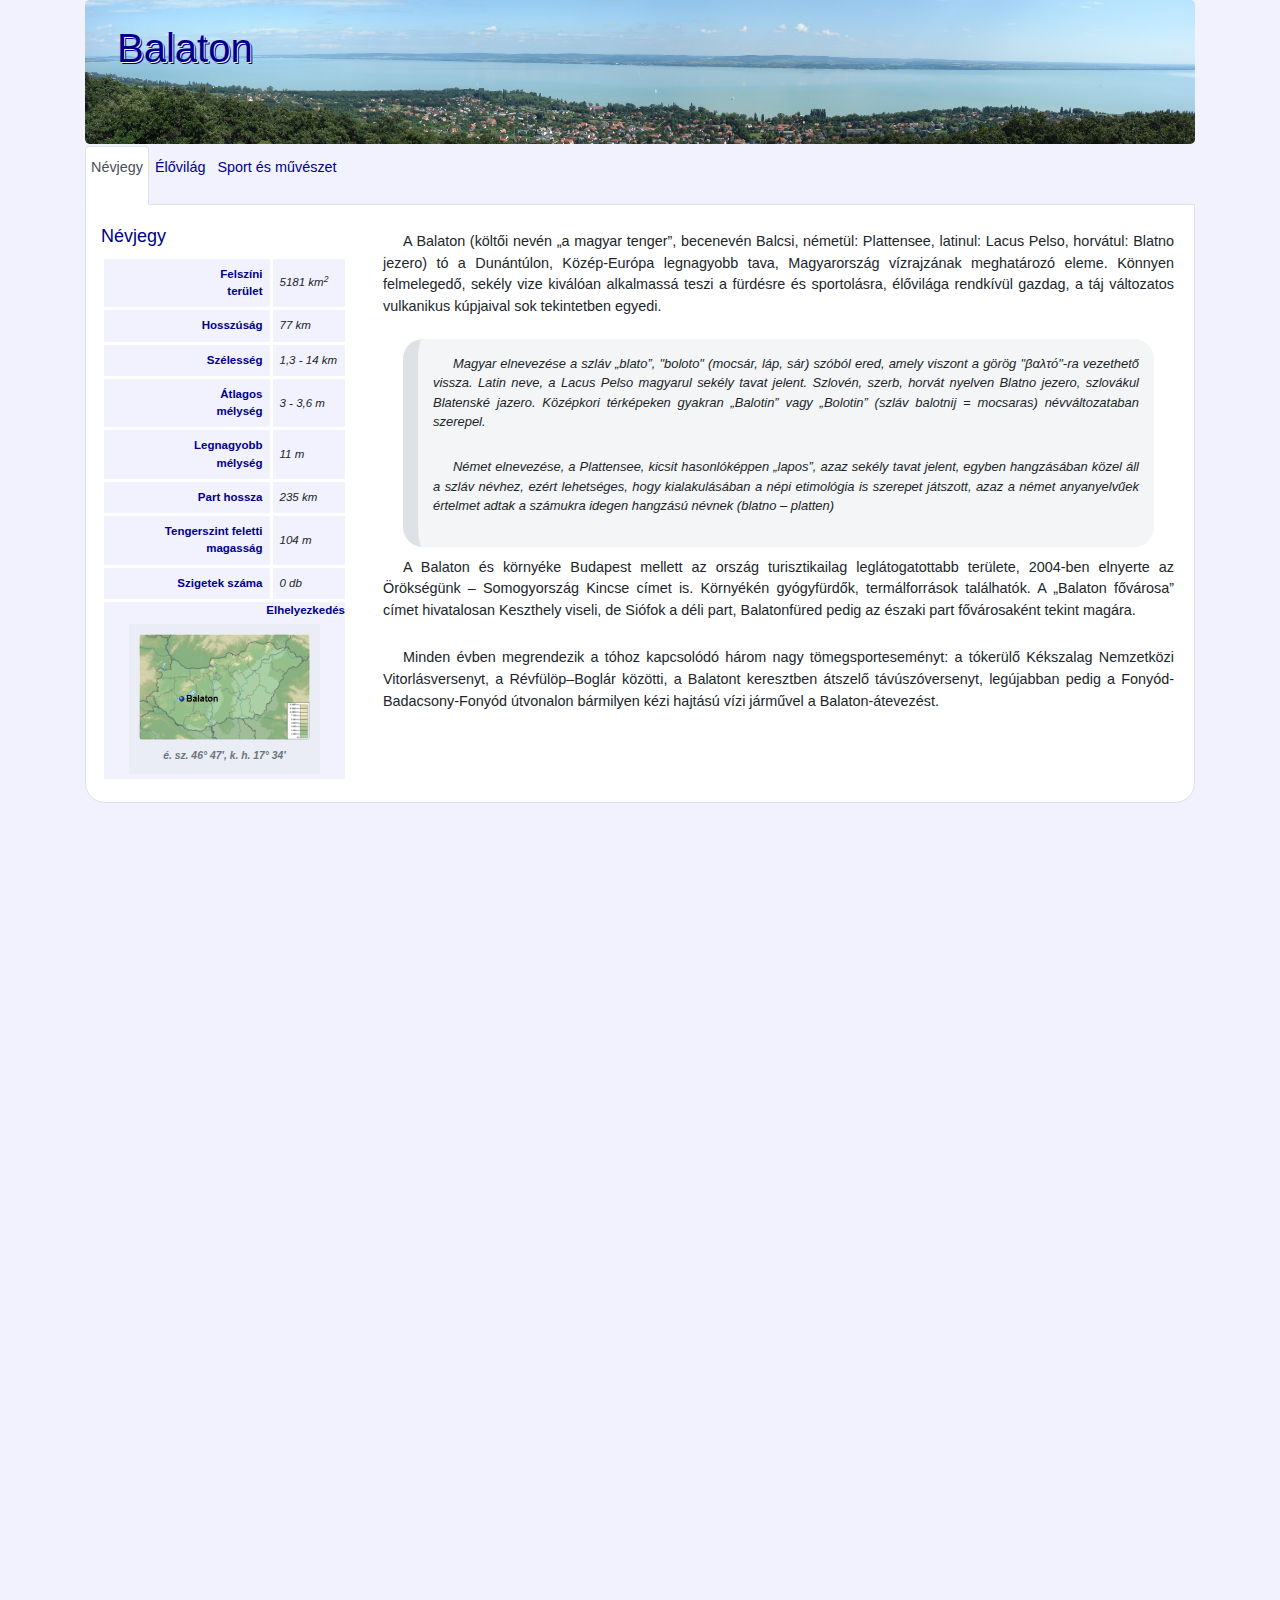
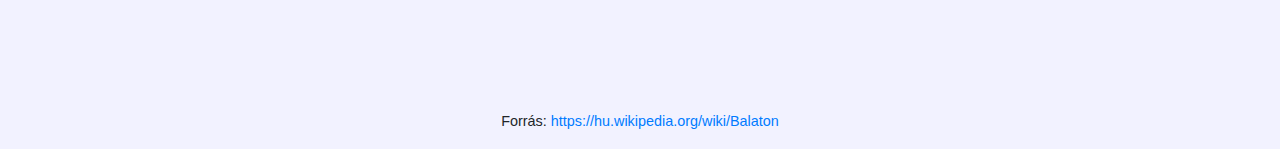
<file: index.html>
﻿<!DOCTYPE html>
<html>
<head lang="hu">
  <meta name="viewport" content="width=device-width, initial-scale=1">
  <link rel="stylesheet" href="bootstrap.min.css">
  <script src="jquery.min.js"></script>
  <script src="popper.min.js"></script>
  <script src="bootstrap.min.js"></script>
  <title>Balaton</title>
  <link rel="stylesheet" href="style.css">
  <script src="balaton.js"></script>
</head>
<body>

<div class="container">
  <div id="fej" class="jumbotron">
    <h1>Balaton</h1>
  </div>

  <!-- Nav tabs -->
  <ul class="nav nav-tabs" role="tablist">
    <li class="nav-item">
      <a class="nav-link active menu" data-toggle="tab" href="#home">Névjegy</a>
    </li>
    <li class="nav-item">
      <a class="nav-link menu" data-toggle="tab" href="#menu1">Élővilág</a>
    </li>
    <li class="nav-item">
      <a class="nav-link menu" data-toggle="tab" href="#menu2">Sport és művészet</a>
    </li>
  </ul>

  <!-- Tab panes -->
  <div class="tab-content">
    <div id="home" class="container tab-pane active"><br>
      <div class="row">
          <div class="col-md-4 col-xl-3">
                <h2>Névjegy</h2>
                <table>
                    <tr>
                        <td>Felszíni<br>terület</td>
                        <td>5181 km<sup>2</sup></td>
                    </tr>
                    <tr>
                        <td>Hosszúság</td>
                        <td>77 km</td>
                    </tr>
                    <tr>
                        <td>Szélesség</td>
                        <td>1,3 - 14 km</td>
                    </tr>
                    <tr>
                        <td>Átlagos<br>mélység</td>
                        <td>3 - 3,6 m</td>
                    </tr>
                    <tr>
                        <td>Legnagyobb<br>mélység</td>
                        <td>11 m</td>
                    </tr>
                    <tr>
                        <td>Part hossza</td>
                        <td>235 km</td>
                    </tr>
                    <tr>
                        <td>Tengerszint feletti magasság</td>
                        <td>104 m</td>
                    </tr>
                    <tr>
                        <td>Szigetek száma</td>
                        <td>0 db</td>
                    </tr>
                    <tr>
                        <td colspan="2" class="text-centerm m-0 p-0">
                            Elhelyezkedés<br>
                            <figure class="figure">
                              <img src="map.png" class="figure-img rounded img-fluid w-100" alt="Elhelyezkedés" title="Elhelyezkedés">
                              <figcaption class="figure-caption text-center">é. sz. 46° 47′, k. h. 17° 34′</figcaption>
                            </figure>
                        </td>
                    </tr>
                </table>
          </div>
          <div class="col-md-8 col-xl-9">
            <p>A Balaton (költői nevén „a magyar tenger”, becenevén Balcsi, németül: Plattensee, latinul: Lacus Pelso, horvátul: Blatno jezero) tó a Dunántúlon, Közép-Európa legnagyobb tava, Magyarország vízrajzának meghatározó eleme. Könnyen felmelegedő, sekély vize kiválóan alkalmassá teszi a fürdésre és sportolásra, élővilága rendkívül gazdag, a táj változatos vulkanikus kúpjaival sok tekintetben egyedi.</p>
              <blockquote>
              <p>Magyar elnevezése a szláv „blato”, "boloto" (mocsár, láp, sár) szóból ered, amely viszont a görög "βαλτό"-ra vezethető vissza. Latin neve, a Lacus Pelso magyarul sekély tavat jelent. Szlovén, szerb, horvát nyelven Blatno jezero, szlovákul Blatenské jazero. Középkori térképeken gyakran „Balotin” vagy „Bolotin” (szláv balotnij = mocsaras) névváltozataban szerepel.</p> 
              <p>Német elnevezése, a Plattensee, kicsit hasonlóképpen „lapos”, azaz sekély tavat jelent, egyben hangzásában közel áll a szláv névhez, ezért lehetséges, hogy kialakulásában a népi etimológia is szerepet játszott, azaz a német anyanyelvűek értelmet adtak a számukra idegen hangzású névnek (blatno – platten)</p>
            </blockquote>
            <p>A Balaton és környéke Budapest mellett az ország turisztikailag leglátogatottabb területe, 2004-ben elnyerte az Örökségünk – Somogyország Kincse címet is. Környékén gyógyfürdők, termálforrások találhatók. A „Balaton fővárosa” címet hivatalosan Keszthely viseli, de Siófok a déli part, Balatonfüred pedig az északi part fővárosaként tekint magára.</p>
            <p>Minden évben megrendezik a tóhoz kapcsolódó három nagy tömegsporteseményt: a tókerülő Kékszalag Nemzetközi Vitorlásversenyt, a Révfülöp–Boglár közötti, a Balatont keresztben átszelő távúszóversenyt, legújabban pedig a Fonyód-Badacsony-Fonyód útvonalon bármilyen kézi hajtású vízi járművel a Balaton-átevezést.</p>
          </div>
      </div>
    </div>

    <div id="menu1" class="container tab-pane fade"><br>
      <div class="row">
        <div class="col-lg-5">
          <h2>Növényvilág</h2>
          <p>A hínárféléket a balatoni strandokon is megtaláljuk közülük gyakoribbak a süllőhínár-fajok Füzéres süllőhínár (Myriophyllum) és a békaszőlő-fajok (Potamogeton). Az elsősorban a közönséges nád (Phragmithes australis) által alkotott nádasok a part mentén, leginkább az északi parton maradtak fenn. Egy 2017-es feltérképezés szerint mintegy 1205 hektár nádas volt a Balaton medrében, az öt évvel korábbi 1230 hektárral szemben. Társulásalkotó növénye elsősorban a keskenylevelű gyékény (Typha angustifolia) és többek között a tavi káka (Schoenoplectus lacustris), valamint a zsombéksás (Carex elata).</p>
          <figure class="figure">
            <img src="nadas.jpg" class="figure-img rounded img-fluid w-100" alt="Nádas" title="Nádas">
            <figcaption class="figure-caption text-center">Jellegzetes nádas a tó kenesei partján. A balatoni nádasok területe megközelítőleg 12 km², amelynek 73%-a az északi parton van.</figcaption>
          </figure>
          <p>A tó környékének rendkívül gazdag növényvilágára jellemző, hogy a molyhos és cseres tölgyes erdőségek a legelterjedtebbek, amelyeket sok helyütt telepített fenyőerdők váltanak. Különleges fenyőféléket tekinthet meg az érdeklődő a Folly Arborétumban Badacsonyörsön. A Balaton-felvidéki Nemzeti Park címernövénye, a Balaton-felvidék néhány láprétjén nyíló lisztes kankalin (Primula farinosa) mellett több más pompás szirmú virág is honos itt, ilyen a tavaszi hérics, a fekete kökörcsin és a citromillatú nagyezerjófű.</p>
        </div>
        <div class="col-lg-7">
          <h2>Állatvilág</h2>
          <p>A tó élővilágának jelentős részét a szabad szemmel általában nem látható algafajok teszik ki, amelyek a Balaton legfontosabb szervesanyag termelői és újabb és újabb fajok kerülnek elő a tóból.  Az algák mennyiségét alapvetően a tápanyagterhelés hosszútávú alakulása szabja meg. A tó algásodását (eutrofizáció) csökkenteni kell, mert az idegenforgalmi vonzerejét csökkenti a folyamat.</p>
          <p>A Balaton, lévén hazánk legnagyobb állóvize, halfaunája nagyon értékes. Az érdeklődők a legrészletesebben a <a href="http://bodorka.info.hu" target="_blank"> Balatoni Vízivilág Látogatóközpont</a>ban tájékozódhatnak a vidék halaival. A tóban, a vele összefüggő Kis-Balatonban és a vízgyűjtő területén található 40 vízfolyásban 37 halfaj fordul elő, ebből a Balatonban 15-17 faj él meg. Az itt élő halak 80%-át a keszegfélék alkotják. Ezek közül a leggyakoribb a dévérkeszeg, a karikakeszeg, a bodorka és a vörösszárnyú keszeg.</p>
          <p>A tó Európa egyik legjelentősebb vízimadár-élőhelye. Kiterjedt nádasai számos madárfaj számára nyújtanak fészkelő helyet. A legismertebb madár, a Balaton legnagyobb röpképes madara, a bütykös hattyú (Cygnus olor), amely a nádasban építi nagy méretű úszó fészkét, fészekhagyó fiókáit azonban kikelésük után gyakran a strandok közelében neveli fel, ahol könnyen jut hozzá a táplálékhoz, mivel a nyaralók rendszeresen etetik őket.</p>
          <p>Őshonos balatoni halfajok:</p>
          <div class="row">
            <div class="col-4">
              <ul id="halLista">
               <li onclick="halinfo('balin');">Balin</li>
                <li onclick="halinfo('bodorka');">Bodorka</li>
                <li onclick="halinfo('deverkeszeg');">Dévérkeszeg</li>
                <li onclick="halinfo('karikakeszeg');">Karikakeszeg</li>
                <li onclick="halinfo('ponty');">Ponty</li>
                <li onclick="halinfo('fogassullo');">Fogassüllő</li>
                <li onclick="halinfo('csuka');">Csuka</li>
                <li onclick="halinfo('compo');">Compó</li>
                <li onclick="halinfo('fejes');">Fejes domolykó</li>
                <li onclick="halinfo('garda');">Garda</li>
                <li onclick="halinfo('harcsa');">Harcsa</li>
              </ul>
            </div>
            <div class="col-8">
              <figure class="figure">
                <div id="sugo">
                  Kattint halfaj nevére, amiről többet szeretnél megtudni...
                </div>
                <a target="_blank">
                  <img id="halURL" class="figure-img rounded img-fluid w-100">
                </a>
                <figcaption id="halNevek" class="figure-caption text-center"></figcaption>
              </figure>
            </div>
          </div>
        </div>
      </div>
    </div>
    
    <div id="menu2" class="container tab-pane fade"><br>
      <div class="row">
        <div class="col-md-6">
          <h2>Sport</h2>
          <p>A magyar úszósport megszületése Szekrényessy Kálmán nevéhez fűződik, aki az első Balaton-átúszó volt. 1880. augusztus 29-én úszta át a tavat Siófok-Balatonfüred között, de ez a 14 kilométeres táv, túlságosan hosszúnak bizonyult ahhoz, hogy tömegsport-rendezvénnyé válhasson. 1967-ig Szekrényessy-emlékverseny néven megtartották még az eredeti Siófok-Balatonfüred távúszó versenyt. 1983-tól kezdődően rendezik meg a mai formájában is ismert Balaton-átúszást, a Révfülöp és Balatonboglár közti 5200 méteres távon.</p>
          <p>Szekrényessy Kálmán nevéhez számos hazai sportág meghonosítása köthető (többek között a görkorcsolya, de kerékpár szavunk megalkotóját is benne tisztelhetjük). 1879-től számos balatoni úszó, kajak, és vitorlásversenyt szervezett a tóra, sőt a Balaton mellett rendszeres léghajós repülő kirándulásokat is biztosított, hisz Zeppelin barátjaként az első magyar léghajókonstruktőrünkként is ismertté vált.</p>
          <p>Minden évben megrendezik a tóhoz kapcsolódó három nagy tömegsporteseményt: a tókerülő Kékszalag Nemzetközi Vitorlásversenyt, a Révfülöp–Boglár közötti, a Balatont keresztben átszelő távúszóversenyt, legújabban pedig a Fonyód-Badacsony-Fonyód útvonalon bármilyen kézi hajtású vízi járművel a Balaton-átevezést.</p>
          <figure class="figure">
            <img src="nemere2.jpg" class="figure-img rounded img-fluid w-100" alt="Nemere II. cirkáló" title="Nemere II. cirkáló">
            <figcaption class="figure-caption text-center">A Nemere II. 75-ös cirkáló (Schärenkreutzer), a Balaton legendás zászlóshajója 2015-ben</figcaption>
          </figure>
        </div>
      </div>
    </div>

    <div id="menu3" class="container tab-p      ane fade"><br>
      <div class="row">
        <div class="col-md-6">
          <h2>Művészet</h2>
          <p>A legnagyobb magyar tó a népdaloktól az irodalmon át a képzőművészetig egy sor műfaj témája lett.</p>
          <figure class="figure">
            <img src="seuso.png" class="figure-img rounded img-fluid w-100" alt="Seosu-kincs" title="Seosu-kincs">
            <figcaption class="figure-caption text-center">A Seuso-kincs egyik ezüsttálján rómaiak vaddisznóvadászatát ábrázoló dombormű van, a „tál peremén körben medve, antilop, leopárd, vadszamár, vadkan, gazella, nyúl vadászatának jeleneteit és a vadászatról a zsákmánnyal hazatérőket ábrázolták”. A tálon PELSO felirat van, ezen a néven ismerték a mai Balatont</figcaption>
          </figure>
          <p>A magyar festők az 1850-es évektől fedezték fel a tó szépségét. 2008 nyarán a keszthelyi Festetics-kastély kiállítótermében húsz 19. és 20. századi magyar festőművész, köztük Szinyei Merse Pál, Mészöly Géza, Csók István, Egry József, Bernáth Aurél, Mikus Gyula, Brodszky Sándor, Telepy Károly, Iványi-Grünwald Béla száz Balaton-képét mutatták be.</p>
          <p>A Balaton-vidék történetét, a 19. századi társasági és társadalmi életét anekdotákkal, hiteles történetekkel Eötvös Károly írta meg 1900-ban, az Utazás a Balaton körül című alapvető művében. A Balatoni Egylet létrejöttekor különböző szakosztályokat választottak, az irodalmi szakosztály elnöke Jókai Mór lett, aki mint füredi nyaralótulajdonos személyesen vett részt az alakuló ülésen. Az arany ember című regényében Jókai is ír a szeszélyes balatoni időjárásról.</p>
          <p>Bujtor István színművész az általa kitalált és megformált filmbéli (A Pogány Madonna, Hamis a baba) Ötvös Csöpi nyomozó karakterét is a Balatonra, Balatonfüredre helyezte, ahol Csöpi nyomoz és vitorlázik, mivel a színész maga is nagy kedvelője volt a tónak és a vitorlázásnak.</p>
        </div>
      </div>
    </div>
  </div>
</div>

<footer class="text-center py-3">Forrás: <a href="https://hu.wikipedia.org/wiki/Balaton">https://hu.wikipedia.org/wiki/Balaton</a></footer>

</body>
</html>
</file>
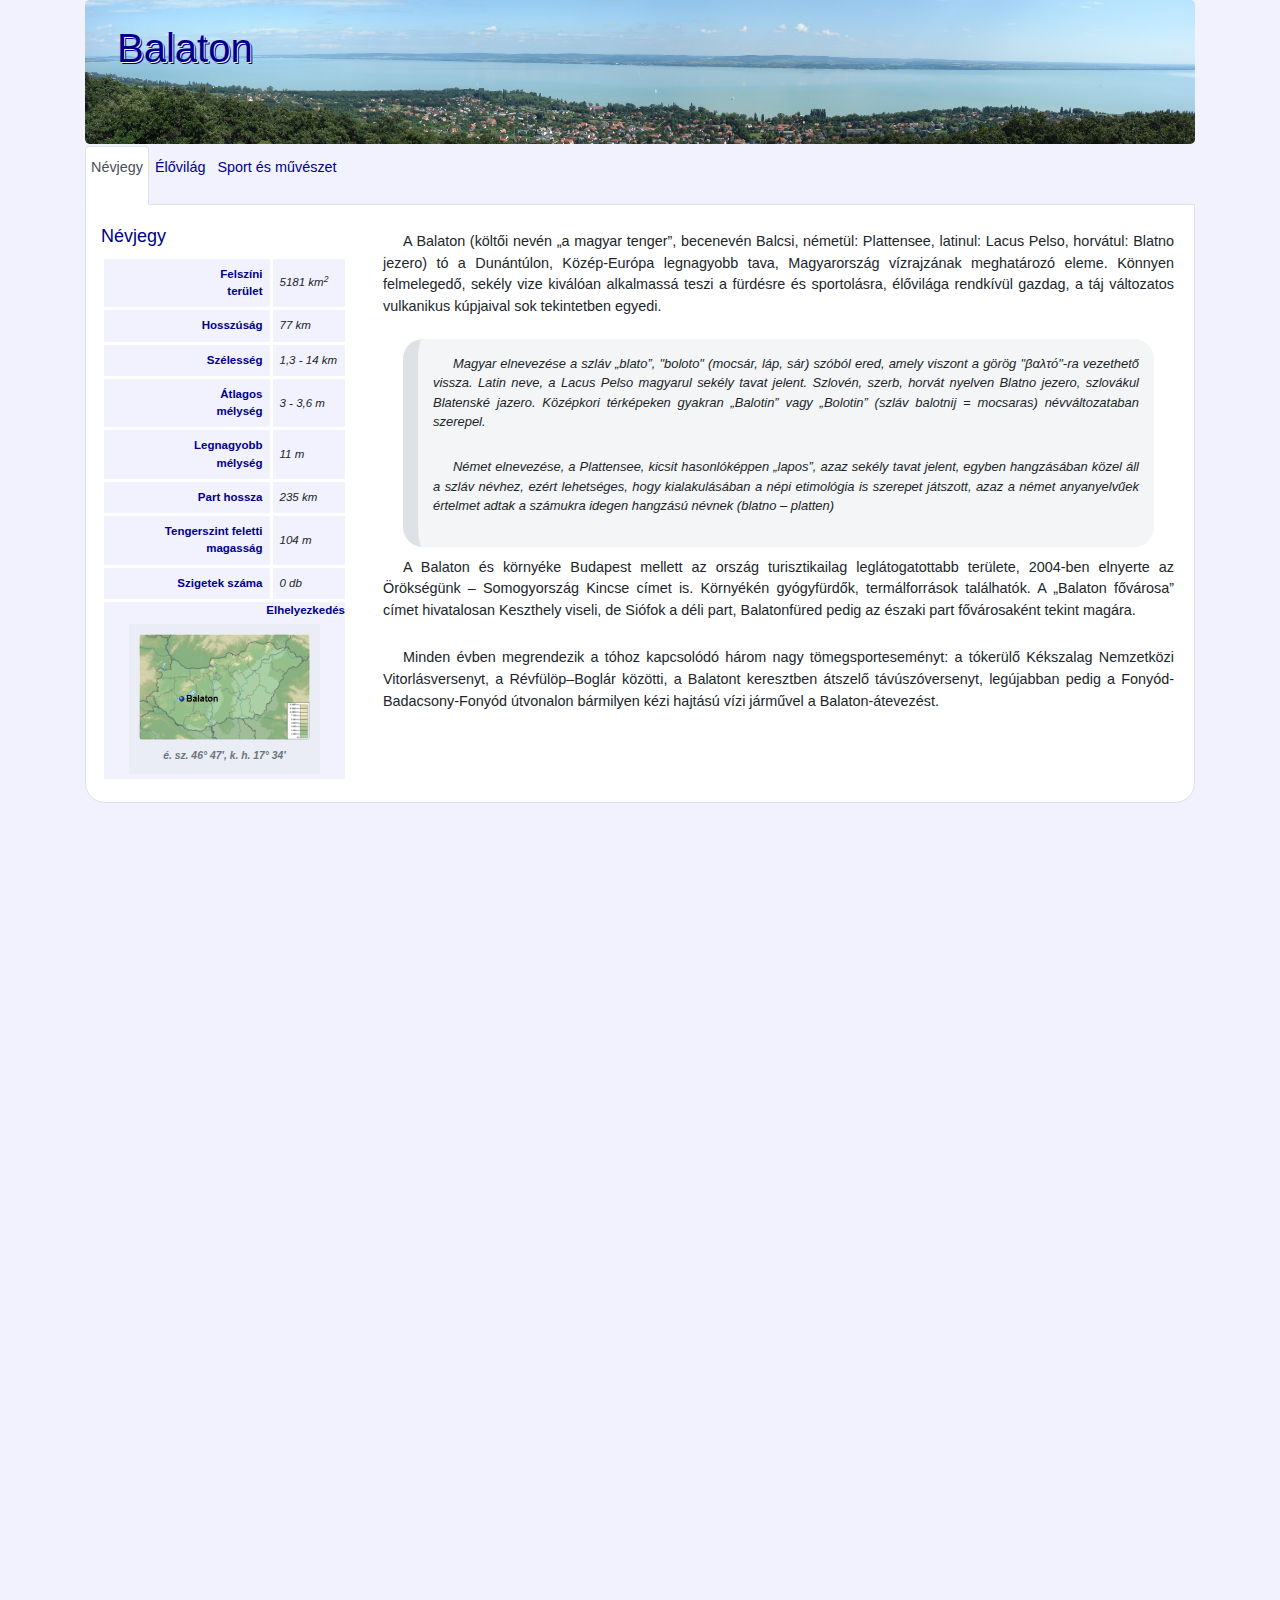
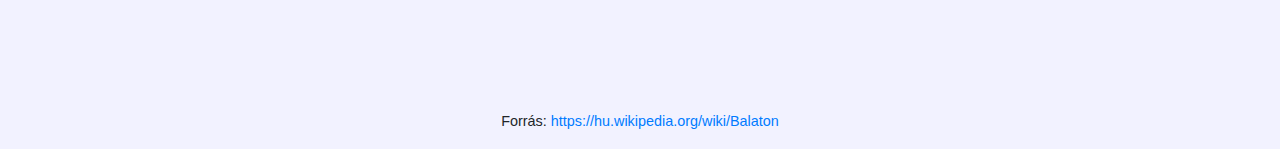
<file: 2025-04-28-Balaton/index.html>
﻿<!DOCTYPE html>
<html>
<head lang="hu">
  <meta name="viewport" content="width=device-width, initial-scale=1">
  <link rel="stylesheet" href="bootstrap.min.css">
  <script src="jquery.min.js"></script>
  <script src="popper.min.js"></script>
  <script src="bootstrap.min.js"></script>
  <title>Balaton</title>
  <link rel="stylesheet" href="balaton.css">
  <script src="balaton.js"></script>
</head>
<body>

<div class="container">
  <div id="fej" class="jumbotron">
    <h1>Balaton</h1>
  </div>

  <!-- Nav tabs -->
  <ul class="nav nav-tabs" role="tablist">
    <li class="nav-item">
      <a class="nav-link active menu" data-toggle="tab" href="#home">Névjegy</a>
    </li>
    <li class="nav-item">
      <a class="nav-link menu" data-toggle="tab" href="#menu1">Élővilág</a>
    </li>
    <li class="nav-item">
      <a class="nav-link menu" data-toggle="tab" href="#menu2">Sport és művészet</a>
    </li>
  </ul>

  <!-- Tab panes -->
  <div class="tab-content">
    <div id="home" class="container tab-pane active"><br>
      <div class="row">
          <div class="col-md-4 col-xl-3">
                <h2>Névjegy</h2>
                <table>
                    <tr>
                        <td>Felszíni<br>terület</td>
                        <td>5181 km<sup>2</sup></td>
                    </tr>
                    <tr>
                        <td>Hosszúság</td>
                        <td>77 km</td>
                    </tr>
                    <tr>
                        <td>Szélesség</td>
                        <td>1,3 - 14 km</td>
                    </tr>
                    <tr>
                        <td>Átlagos<br>mélység</td>
                        <td>3 - 3,6 m</td>
                    </tr>
                    <tr>
                        <td>Legnagyobb<br>mélység</td>
                        <td>11 m</td>
                    </tr>
                    <tr>
                        <td>Part hossza</td>
                        <td>235 km</td>
                    </tr>
                    <tr>
                        <td>Tengerszint feletti magasság</td>
                        <td>104 m</td>
                    </tr>
                    <tr>
                        <td>Szigetek száma</td>
                        <td>0 db</td>
                    </tr>
                    <tr>
                        <td colspan="2" class="text-centerm m-0 p-0">
                            Elhelyezkedés<br>
                            <figure class="figure">
                              <img src="map.png" class="figure-img rounded img-fluid w-100" alt="Elhelyezkedés" title="Elhelyezkedés">
                              <figcaption class="figure-caption text-center">é. sz. 46° 47′, k. h. 17° 34′</figcaption>
                            </figure>
                        </td>
                    </tr>
                </table>
          </div>
          <div class="col-md-8 col-xl-9">
            <p>A Balaton (költői nevén „a magyar tenger”, becenevén Balcsi, németül: Plattensee, latinul: Lacus Pelso, horvátul: Blatno jezero) tó a Dunántúlon, Közép-Európa legnagyobb tava, Magyarország vízrajzának meghatározó eleme. Könnyen felmelegedő, sekély vize kiválóan alkalmassá teszi a fürdésre és sportolásra, élővilága rendkívül gazdag, a táj változatos vulkanikus kúpjaival sok tekintetben egyedi.</p>
              <blockquote>
              <p>Magyar elnevezése a szláv „blato”, "boloto" (mocsár, láp, sár) szóból ered, amely viszont a görög "βαλτό"-ra vezethető vissza. Latin neve, a Lacus Pelso magyarul sekély tavat jelent. Szlovén, szerb, horvát nyelven Blatno jezero, szlovákul Blatenské jazero. Középkori térképeken gyakran „Balotin” vagy „Bolotin” (szláv balotnij = mocsaras) névváltozataban szerepel.</p>
              <p>Német elnevezése, a Plattensee, kicsit hasonlóképpen „lapos”, azaz sekély tavat jelent, egyben hangzásában közel áll a szláv névhez, ezért lehetséges, hogy kialakulásában a népi etimológia is szerepet játszott, azaz a német anyanyelvűek értelmet adtak a számukra idegen hangzású névnek (blatno – platten)</p>
            </blockquote>
            <p>A Balaton és környéke Budapest mellett az ország turisztikailag leglátogatottabb területe, 2004-ben elnyerte az Örökségünk – Somogyország Kincse címet is. Környékén gyógyfürdők, termálforrások találhatók. A „Balaton fővárosa” címet hivatalosan Keszthely viseli, de Siófok a déli part, Balatonfüred pedig az északi part fővárosaként tekint magára.</p>
            <p>Minden évben megrendezik a tóhoz kapcsolódó három nagy tömegsporteseményt: a tókerülő Kékszalag Nemzetközi Vitorlásversenyt, a Révfülöp–Boglár közötti, a Balatont keresztben átszelő távúszóversenyt, legújabban pedig a Fonyód-Badacsony-Fonyód útvonalon bármilyen kézi hajtású vízi járművel a Balaton-átevezést.</p>
          </div>
      </div>
    </div>

    <div id="menu1" class="container tab-pane fade"><br>
      <div class="row">
        <div class="col-lg-5">
          <h2>Növényvilág</h2>
          <p>A hínárféléket a balatoni strandokon is megtaláljuk közülük gyakoribbak a süllőhínár-fajok Füzéres süllőhínár (Myriophyllum) és a békaszőlő-fajok (Potamogeton). Az elsősorban a közönséges nád (Phragmithes australis) által alkotott nádasok a part mentén, leginkább az északi parton maradtak fenn. Egy 2017-es feltérképezés szerint mintegy 1205 hektár nádas volt a Balaton medrében, az öt évvel korábbi 1230 hektárral szemben. Társulásalkotó növénye elsősorban a keskenylevelű gyékény (Typha angustifolia) és többek között a tavi káka (Schoenoplectus lacustris), valamint a zsombéksás (Carex elata).</p>
          <figure class="figure">
            <img src="nadas.jpg" class="figure-img rounded img-fluid w-100" alt="Nádas" title="Nádas">
            <figcaption class="figure-caption text-center">Jellegzetes nádas a tó kenesei partján. A balatoni nádasok területe megközelítőleg 12 km², amelynek 73%-a az északi parton van.</figcaption>
          </figure>
          <p>A tó környékének rendkívül gazdag növényvilágára jellemző, hogy a molyhos és cseres tölgyes erdőségek a legelterjedtebbek, amelyeket sok helyütt telepített fenyőerdők váltanak. Különleges fenyőféléket tekinthet meg az érdeklődő a Folly Arborétumban Badacsonyörsön. A Balaton-felvidéki Nemzeti Park címernövénye, a Balaton-felvidék néhány láprétjén nyíló lisztes kankalin (Primula farinosa) mellett több más pompás szirmú virág is honos itt, ilyen a tavaszi hérics, a fekete kökörcsin és a citromillatú nagyezerjófű.</p>
        </div>
        <div class="col-lg-7">
          <h2>Állatvilág</h2>
          <p>A tó élővilágának jelentős részét a szabad szemmel általában nem látható algafajok teszik ki, amelyek a Balaton legfontosabb szervesanyag termelői és újabb és újabb fajok kerülnek elő a tóból.  Az algák mennyiségét alapvetően a tápanyagterhelés hosszútávú alakulása szabja meg. A tó algásodását (eutrofizáció) csökkenteni kell, mert az idegenforgalmi vonzerejét csökkenti a folyamat.</p>
          <p>A Balaton, lévén hazánk legnagyobb állóvize, halfaunája nagyon értékes. Az érdeklődők a legrészletesebben a <a href="http://bodorka.info.hu" target="_blank"> Balatoni Vízivilág Látogatóközpont</a>ban tájékozódhatnak a vidék halaival. A tóban, a vele összefüggő Kis-Balatonban és a vízgyűjtő területén található 40 vízfolyásban 37 halfaj fordul elő, ebből a Balatonban 15-17 faj él meg. Az itt élő halak 80%-át a keszegfélék alkotják. Ezek közül a leggyakoribb a dévérkeszeg, a karikakeszeg, a bodorka és a vörösszárnyú keszeg.</p>
          <p>A tó Európa egyik legjelentősebb vízimadár-élőhelye. Kiterjedt nádasai számos madárfaj számára nyújtanak fészkelő helyet. A legismertebb madár, a Balaton legnagyobb röpképes madara, a bütykös hattyú (Cygnus olor), amely a nádasban építi nagy méretű úszó fészkét, fészekhagyó fiókáit azonban kikelésük után gyakran a strandok közelében neveli fel, ahol könnyen jut hozzá a táplálékhoz, mivel a nyaralók rendszeresen etetik őket.</p>
          <p>Őshonos balatoni halfajok:</p>
          <div class="row">
            <div class="col-4">
              <ul id="halLista">
               <li onclick="halinfo('balin');">Balin</li>
                <li onclick="halinfo('bodorka');">Bodorka</li>
                <li onclick="halinfo('deverkeszeg');">Dévérkeszeg</li>
                <li onclick="halinfo('karikakeszeg');">Karikakeszeg</li>
                <li onclick="halinfo('ponty');">Ponty</li>
                <li onclick="halinfo('fogassullo');">Fogassüllő</li>
                <li onclick="halinfo('csuka');">Csuka</li>
                <li onclick="halinfo('compo');">Compó</li>
                <li onclick="halinfo('fejes');">Fejes domolykó</li>
                <li onclick="halinfo('garda');">Garda</li>
                <li onclick="halinfo('harcsa');">Harcsa</li>
              </ul>
            </div>
            <div class="col-8">
              <figure class="figure">
                <div id="sugo">
                  Kattint halfaj nevére, amiről többet szeretnél megtudni...
                </div>
                <a target="_blank">
                  <img id="halURL" class="figure-img rounded img-fluid w-100">
                </a>
                <figcaption id="halNevek" class="figure-caption text-center"></figcaption>
              </figure>
            </div>
          </div>
        </div>
      </div>
    </div>
    
    <div id="menu2" class="container tab-pane fade"><br>
      <div class="row">
        <div class="col-md-6">
          <h2>Sport</h2>
          <p>A magyar úszósport megszületése Szekrényessy Kálmán nevéhez fűződik, aki az első Balaton-átúszó volt. 1880. augusztus 29-én úszta át a tavat Siófok-Balatonfüred között, de ez a 14 kilométeres táv, túlságosan hosszúnak bizonyult ahhoz, hogy tömegsport-rendezvénnyé válhasson. 1967-ig Szekrényessy-emlékverseny néven megtartották még az eredeti Siófok-Balatonfüred távúszó versenyt. 1983-tól kezdődően rendezik meg a mai formájában is ismert Balaton-átúszást, a Révfülöp és Balatonboglár közti 5200 méteres távon.</p>
          <p>Szekrényessy Kálmán nevéhez számos hazai sportág meghonosítása köthető (többek között a görkorcsolya, de kerékpár szavunk megalkotóját is benne tisztelhetjük). 1879-től számos balatoni úszó, kajak, és vitorlásversenyt szervezett a tóra, sőt a Balaton mellett rendszeres léghajós repülő kirándulásokat is biztosított, hisz Zeppelin barátjaként az első magyar léghajókonstruktőrünkként is ismertté vált.</p>
          <p>Minden évben megrendezik a tóhoz kapcsolódó három nagy tömegsporteseményt: a tókerülő Kékszalag Nemzetközi Vitorlásversenyt, a Révfülöp–Boglár közötti, a Balatont keresztben átszelő távúszóversenyt, legújabban pedig a Fonyód-Badacsony-Fonyód útvonalon bármilyen kézi hajtású vízi járművel a Balaton-átevezést.</p>
          <figure class="figure">
            <img src="nemere2.jpg" class="figure-img rounded img-fluid w-100" alt="Nemere II. cirkáló" title="Nemere II. cirkáló">
            <figcaption class="figure-caption text-center">A Nemere II. 75-ös cirkáló (Schärenkreutzer), a Balaton legendás zászlóshajója 2015-ben</figcaption>
          </figure>
        </div>
      </div>
    </div>

    <div id="menu3" class="container tab-p      ane fade"><br>
      <div class="row">
        <div class="col-md-6">
          <h2>Művészet</h2>
          <p>A legnagyobb magyar tó a népdaloktól az irodalmon át a képzőművészetig egy sor műfaj témája lett.</p>
          <figure class="figure">
            <img src="seuso.png" class="figure-img rounded img-fluid w-100" alt="Seosu-kincs" title="Seosu-kincs">
            <figcaption class="figure-caption text-center">A Seuso-kincs egyik ezüsttálján rómaiak vaddisznóvadászatát ábrázoló dombormű van, a „tál peremén körben medve, antilop, leopárd, vadszamár, vadkan, gazella, nyúl vadászatának jeleneteit és a vadászatról a zsákmánnyal hazatérőket ábrázolták”. A tálon PELSO felirat van, ezen a néven ismerték a mai Balatont</figcaption>
          </figure>
          <p>A magyar festők az 1850-es évektől fedezték fel a tó szépségét. 2008 nyarán a keszthelyi Festetics-kastély kiállítótermében húsz 19. és 20. századi magyar festőművész, köztük Szinyei Merse Pál, Mészöly Géza, Csók István, Egry József, Bernáth Aurél, Mikus Gyula, Brodszky Sándor, Telepy Károly, Iványi-Grünwald Béla száz Balaton-képét mutatták be.</p>
          <p>A Balaton-vidék történetét, a 19. századi társasági és társadalmi életét anekdotákkal, hiteles történetekkel Eötvös Károly írta meg 1900-ban, az Utazás a Balaton körül című alapvető művében. A Balatoni Egylet létrejöttekor különböző szakosztályokat választottak, az irodalmi szakosztály elnöke Jókai Mór lett, aki mint füredi nyaralótulajdonos személyesen vett részt az alakuló ülésen. Az arany ember című regényében Jókai is ír a szeszélyes balatoni időjárásról.</p>
          <p>Bujtor István színművész az általa kitalált és megformált filmbéli (A Pogány Madonna, Hamis a baba) Ötvös Csöpi nyomozó karakterét is a Balatonra, Balatonfüredre helyezte, ahol Csöpi nyomoz és vitorlázik, mivel a színész maga is nagy kedvelője volt a tónak és a vitorlázásnak.</p>
        </div>
      </div>
    </div>
  </div>
</div>

<footer class="text-center py-3">Forrás: <a href="https://hu.wikipedia.org/wiki/Balaton">https://hu.wikipedia.org/wiki/Balaton</a></footer>

</body>
</html>
</file>
<file: style.css>
body{
    background-color: rgba(0,0,255,5%);
    font-size:90%;
}

#fej{
    background-image: url('fej2.jpg');
    background-size: cover;
    background-repeat: no-repeat;
    background-position: center;    
}

#fej h1{
    margin-top: -40px;
    color: darkblue;
    text-shadow:1px 1px 0px #ffeeee, 2px 2px 0px darkblue; 
}

.menu{
    color:darkblue;
    margin-top: -30px;
    padding: 10px 5px 25px;
}

h2{
    font-size: 125%;
    color: darkblue;    
}

.tab-pane{
    background-color: white;
    border-left: 1px solid rgb(222,226,230); 
    border-bottom: 1px solid rgb(222,226,230); 
    border-right: 1px solid rgb(222,226,230); 
    padding-bottom: 20px;
    border-bottom-left-radius: 20px;
    border-bottom-right-radius: 20px;
}

table{
    font-size: 80%;
    margin: auto;
}

td{
    background-color: rgba(0,0,255,5%);
    border: 3px solid white;
    padding: 7px;
}

td span {
    font-weight: normal;
    font-style: italic;
    color: black;
}

td:first-child{
    text-align: right;
    font-weight: bold;
    color: darkblue;
}
td:nth-child(2){
    font-style: italic;
}

p{
    text-align: justify;
    padding: 5px;
    text-indent: 20px;
}
figure{
    background-color: rgba(222,226,230,35%);
    padding: 10px;
    margin: 5px 25px;
}

figcaption{
    font-style: italic;
}

blockquote{
    margin: 5px 25px;
    border-left: 15px solid rgb(222,226,230);
    background-color: rgba(222,226,230,35%);
    font-style: italic;
    border-radius: 20px;
    padding: 10px;
    font-size: 90%;
}


#halLista{
    cursor: pointer;
    list-style-type: none;
    padding-left: 0px;
    margin-left: 0px;
    text-align: right;  
}

#halLista li {
    height: 35px;
    vertical-align: middle;
    padding: 0px;
    padding-right: 21px;
    line-height: 95%;
    font-size: 95%;
}

#halLista li:hover{
    background-image: url('nyil.png');
    background-repeat: no-repeat;
    background-position-x: right;
    background-size: 20px 20px;
}

#sugo{
    color: rgb(175,175,175);
    padding: 25px;
    letter-spacing: 120%;
    font-style: italic;
    text-align: center;
}
</file>
<file: 2025-04-28-Balaton/balaton.css>
body{
    background-color: rgba(0,0,255,5%);
    font-size:90%;
}

#fej{
    background-image: url('fej2.jpg');
    background-size: cover;
    background-repeat: no-repeat;
    background-position: center;    
}

#fej h1{
    margin-top: -40px;
    color: darkblue;
    text-shadow:1px 1px 0px #ffeeee, 2px 2px 0px darkblue; 
}

.menu{
    color:darkblue;
    margin-top: -30px;
    padding: 10px 5px 25px;
}

h2{
    font-size: 125%;
    color: darkblue;    
}

.tab-pane{
    background-color: white;
    border-left: 1px solid rgb(222,226,230); 
    border-bottom: 1px solid rgb(222,226,230); 
    border-right: 1px solid rgb(222,226,230); 
    padding-bottom: 20px;
    border-bottom-left-radius: 20px;
    border-bottom-right-radius: 20px;
}

table{
    font-size: 80%;
    margin: auto;
}

td{
    background-color: rgba(0,0,255,5%);
    border: 3px solid white;
    padding: 7px;
}

td span {
    font-weight: normal;
    font-style: italic;
    color: black;
}

td:first-child{
    text-align: right;
    font-weight: bold;
    color: darkblue;
}
td:nth-child(2){
    font-style: italic;
}

p{
    text-align: justify;
    padding: 5px;
    text-indent: 20px;
}
figure{
    background-color: rgba(222,226,230,35%);
    padding: 10px;
    margin: 5px 25px;
}

figcaption{
    font-style: italic;
}

blockquote{
    margin: 5px 25px;
    border-left: 15px solid rgb(222,226,230);
    background-color: rgba(222,226,230,35%);
    font-style: italic;
    border-radius: 20px;
    padding: 10px;
    font-size: 90%;
}


#halLista{
    cursor: pointer;
    list-style-type: none;
    padding-left: 0px;
    margin-left: 0px;
    text-align: right;  
}

#halLista li {
    height: 35px;
    vertical-align: middle;
    padding: 0px;
    padding-right: 21px;
    line-height: 95%;
    font-size: 95%;
}

#halLista li:hover{
    background-image: url('nyil.png');
    background-repeat: no-repeat;
    background-position-x: right;
    background-size: 20px 20px;
}

#sugo{
    color: rgb(175,175,175);
    padding: 25px;
    letter-spacing: 120%;
    font-style: italic;
    text-align: center;
}
</file>
